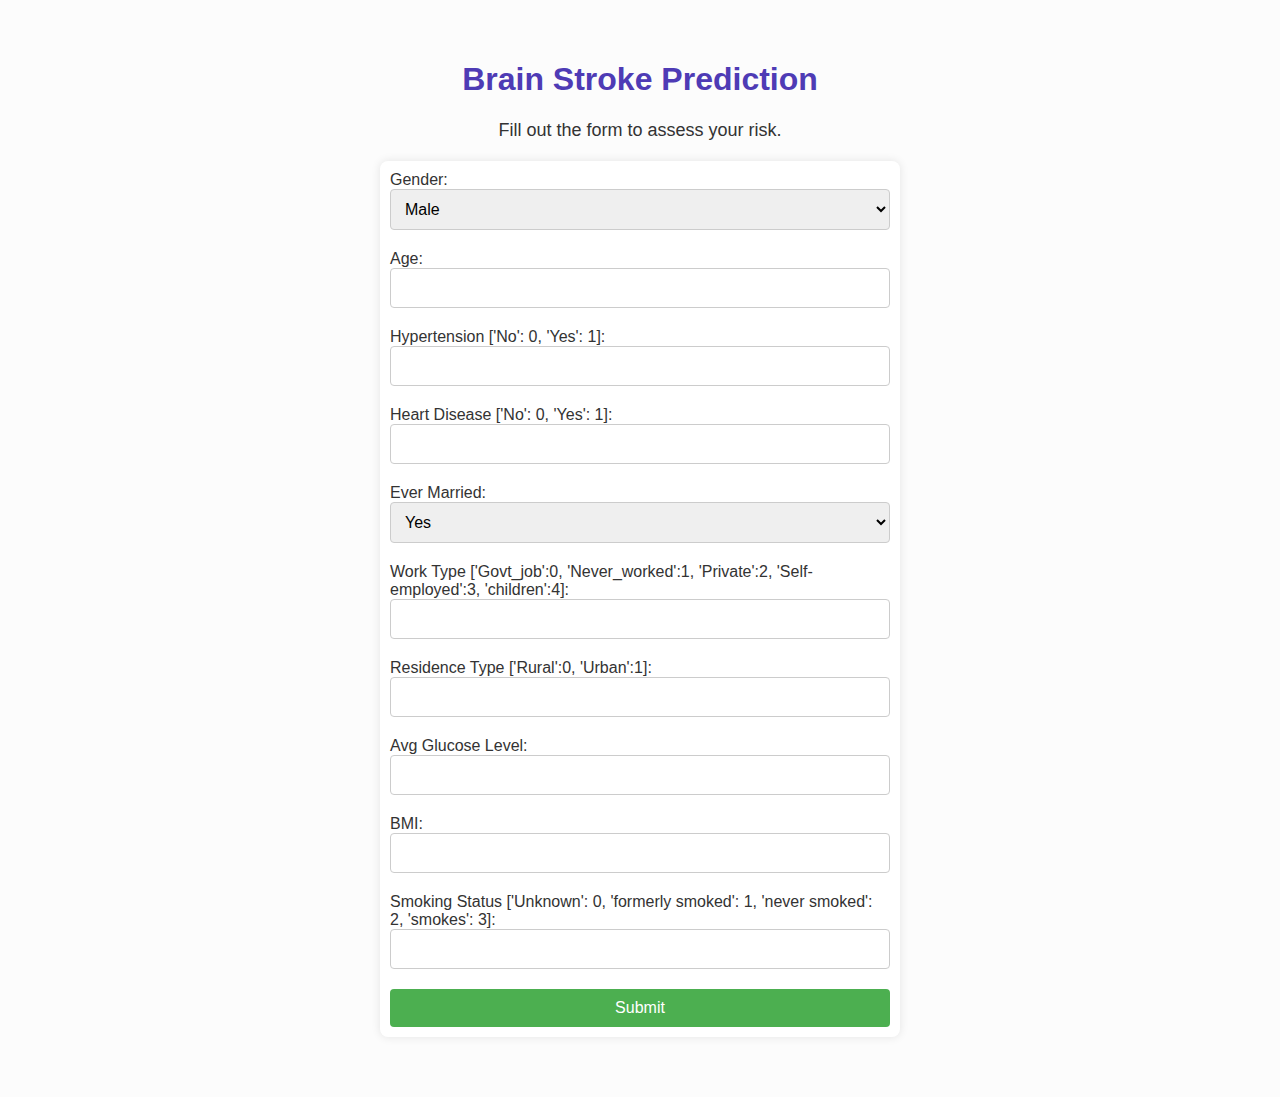
<file: templates/index.html>
<!DOCTYPE html>
<html lang="en">
<head>
    <meta charset="UTF-8">
    <meta name="viewport" content="width=device-width, initial-scale=1.0">
    <title>BSP</title>
    <link rel="stylesheet" type="text/css" href="/static/style.css">
</head>
<body>
    <h1>Brain Stroke Prediction</h1>
    <p>Fill out the form to assess your risk.</p>
    <form action="/predict" method="POST">

        <label for="gender">Gender:</label>
        <select name="gender" required>
            <option value="Male">Male</option>
            <option value="Female">Female</option>
        </select>

        <label for="age">Age:</label>
        <input type="number" step="0.1" name="age" required>

        <label for="hypertension">Hypertension ['No': 0, 'Yes': 1]:</label>
        <input type="number" name="hypertension" required>

        <label for="heart_disease">Heart Disease ['No': 0, 'Yes': 1]:</label>
        <input type="number" name="heart_disease" required>

        <label for="ever_married">Ever Married:</label>
        <select name="ever_married" required>
            <option value="Yes">Yes</option>
            <option value="No">No</option>
        </select>

        <label for="work_type">Work Type ['Govt_job':0, 'Never_worked':1, 'Private':2, 'Self-employed':3, 'children':4]:</label>
        <input type="number" name="work_type" required>

        <label for="Residence_type">Residence Type ['Rural':0, 'Urban':1]:</label>
        <input type="number" name="Residence_type" required>

        <label for="avg_glucose_level">Avg Glucose Level:</label>
        <input type="number" step="0.1" name="avg_glucose_level" required>

        <label for="bmi">BMI:</label>
        <input type="number" step="0.1" name="bmi" required>

        <label for="smoking_status">Smoking Status ['Unknown': 0, 'formerly smoked': 1, 'never smoked': 2, 'smokes': 3]:</label>
        <input type="number" name="smoking_status" required>

        <button type="submit">Submit</button>
    </form>
</body>
</html>
</file>
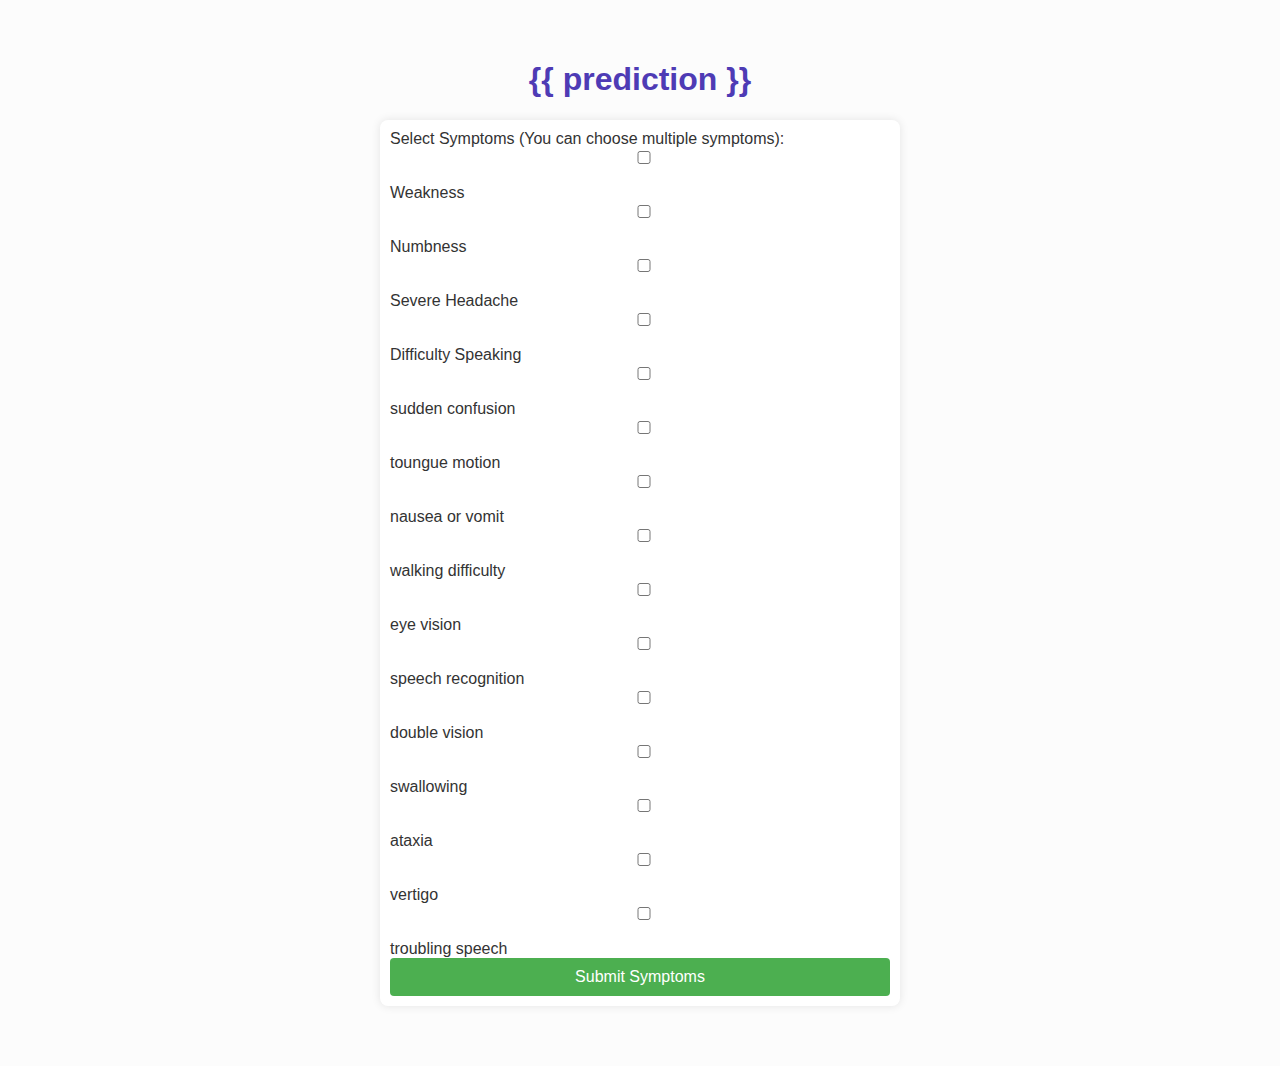
<file: templates/symptom_input.html>
<!DOCTYPE html>
<html lang="en">
<head>
    <meta charset="UTF-8">
    <meta name="viewport" content="width=device-width, initial-scale=1.0">
    <title>Enter Symptoms</title>
    <link rel="stylesheet" type="text/css" href="/static/style.css">
</head>
<body>
    <h1>{{ prediction }}</h1>

    <!-- Symptom selection via checklist -->
    <form action="/classify_stroke" method="POST">
        <label for="symptoms">Select Symptoms (You can choose multiple symptoms):</label><br>
        <input type="checkbox" name="symptoms" value="weakness"> Weakness<br>
        <input type="checkbox" name="symptoms" value="numbness"> Numbness<br>
        <input type="checkbox" name="symptoms" value="severe_headache"> Severe Headache<br>
        <input type="checkbox" name="symptoms" value="difficulty_speaking"> Difficulty Speaking<br>
        <input type="checkbox" name="symptoms" value="sudden confusion"> sudden confusion<br>
        <input type="checkbox" name="symptoms" value="toungue motion"> toungue motion<br>
        <input type="checkbox" name="symptoms" value="nausea or vomiting"> nausea or vomit<br>
        <input type="checkbox" name="symptoms" value="unable walking"> walking difficulty<br>
        <input type="checkbox" name="symptoms" value="difficulty in eyes"> eye vision<br>
        <input type="checkbox" name="symptoms" value="unable to understand speech">speech recognition<br>
        <input type="checkbox" name="symptoms" value="double vision"> double vision<br>
        <input type="checkbox" name="symptoms" value="difficult swallowing">swallowing<br>
        <input type="checkbox" name="symptoms" value="ataxia">ataxia<br>
        <input type="checkbox" name="symptoms" value="vertigo"> vertigo<br>
        <input type="checkbox" name="symptoms" value="troubling speech">troubling speech<br>
        

        <button type="submit">Submit Symptoms</button>
    </form>
</body>
</html>
</file>
<file: static/style.css>
body {
    font-family: Arial, Helvetica, sans-serif;
    margin: 20px;
    padding: 20px;
    background-color: #fcfcfc;
    color: #333;
    font-size: 16px; /* Base font size */  
}



h1 {
    text-align: center;
    color: #4e3bb5;
}

form {
    max-width: 500px;
    margin: 20px auto;
    padding: 10px;
    background: #fff;
    border-radius: 8px;
    box-shadow: 0 0 10px rgba(0, 0, 0, 0.1);
    font-size: 16px;
}

form input,
form select {
    width: 100%;
    padding: 10px;
    margin-bottom: 20px;
    border: 1px solid #ccc;
    border-radius: 4px;
    box-sizing: border-box;
    font-size: 16px;
}

form button {
    display: block;
    width: 100%;
    padding: 10px;
    background: #4CAF50;
    color: #fff;
    border: none;
    border-radius: 4px;
    cursor: pointer;
    font-size: 16px;
}

form button:hover {
    background: #45a049;
}

button {
    background-color: #007bff;
    color: #fff;
    border: none;
    cursor: pointer;
    font-size: 16px;
}

button:hover {
    background-color: #0056b3;
}

p {
    text-align: center;
    font-size: 18px;
}

.container {
    display: flex;
    flex-direction: column;
    justify-content: center;
    align-items: center;
    height: 100vh;
}

.stroke-box, .details-box {
    max-width: 600px;
    margin: 20px auto;
    padding: 20px;
    border-radius: 8px;
    border: 1px solid #ebbdbd;
    box-shadow: 0 4px 8px rgba(0, 0, 0, 0.1);
    text-align: center;
    font-size: 16px; /* Consistent font size */
    color: #333;
}

.stroke-box {
    background-color: #f4cdea; /* Light pink */
    font-weight: bold;
}

.details-box {
    background-color: #e98aaa; /* Light pinkish */
}

.treatment-box {
    max-width: 600px;
    margin: 20px auto;
    padding: 20px;
    border-radius: 8px;
    background-color: #e2f3e9; /* Light green */
    border: 1px solid #a2d2b0; /* Subtle border */
    box-shadow: 0 4px 8px rgba(0, 0, 0, 0.1);
    text-align: center;
    font-size: 16px;
    line-height: 1.5; /* Better spacing */
    color: #333;
}

/* Button for navigation or actions */
.action-button {
    background-color: #4CAF50;
    color: white;
    border: none;
    padding: 12px 24px;
    border-radius: 5px;
    margin: 20px auto;
    cursor: pointer;
    font-size: 1rem;
    display: block;
}

.action-button:hover {
    background-color: #45a049;
}
</file>
